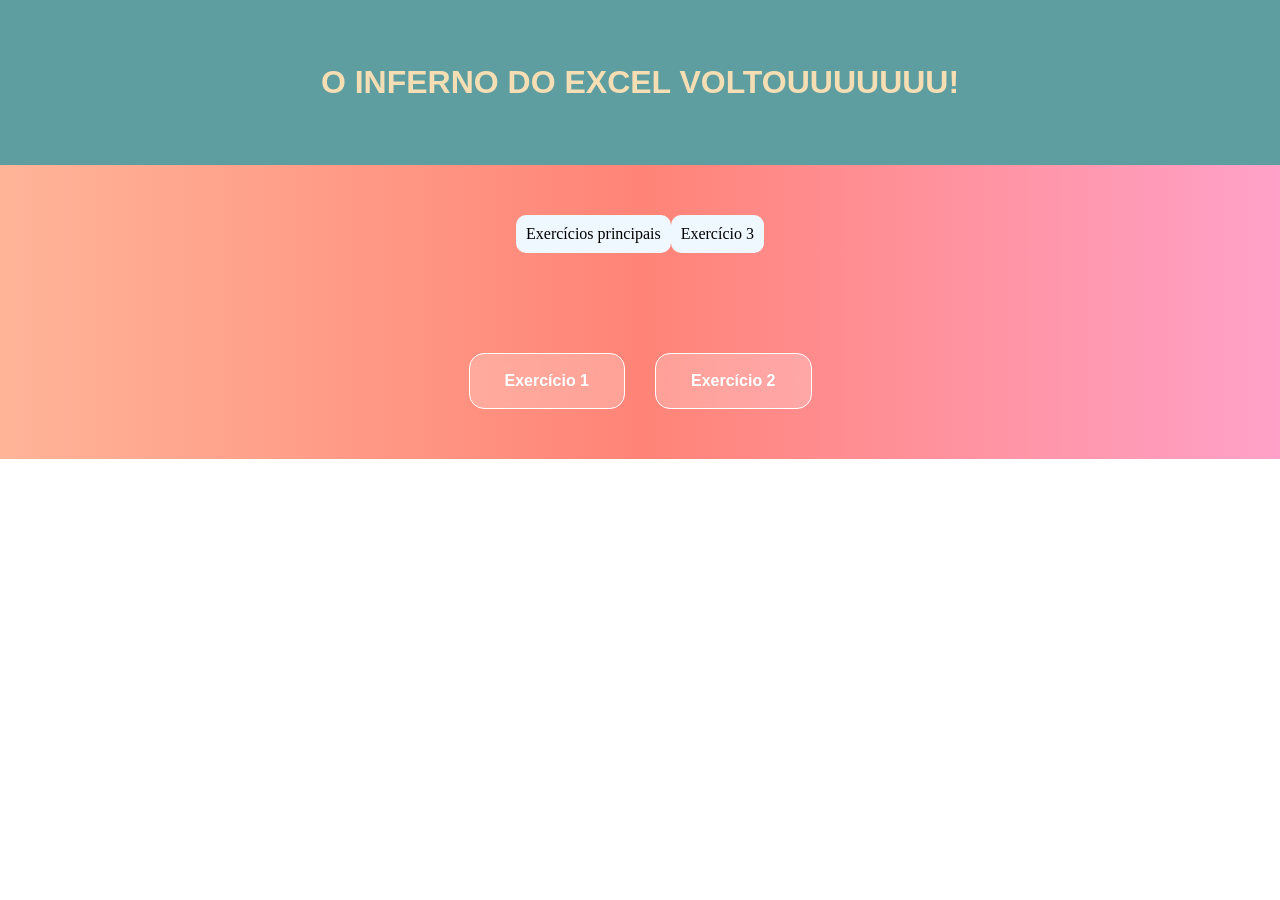
<file: index.html>
<!DOCTYPE html>
<html lang="pt-br">
<head>
    <meta charset="UTF-8">
    <meta name="viewport" content="width=device-width, initial-scale=1.0">
    <title>Excel</title>
    <link rel="stylesheet" href="style.css">
</head>
<body>
    <h1>O INFERNO DO EXCEL VOLTOUUUUUUU!</h1>
    <header>
        <nav>
            <a href="index.html" class="exercicios">Exercícios principais</a>
            <a href="botoes.html" class="pagina">Exercício 3</a>
        </nav>
    </header>

   
    <div class="botoes">
        <button onclick="hoppy()">Exercício 1</button>
        <button onclick="testeLogico()">Exercício 2</button>
    </div>

    <script src="./script.js"></script>
</body>
</html>
</file>
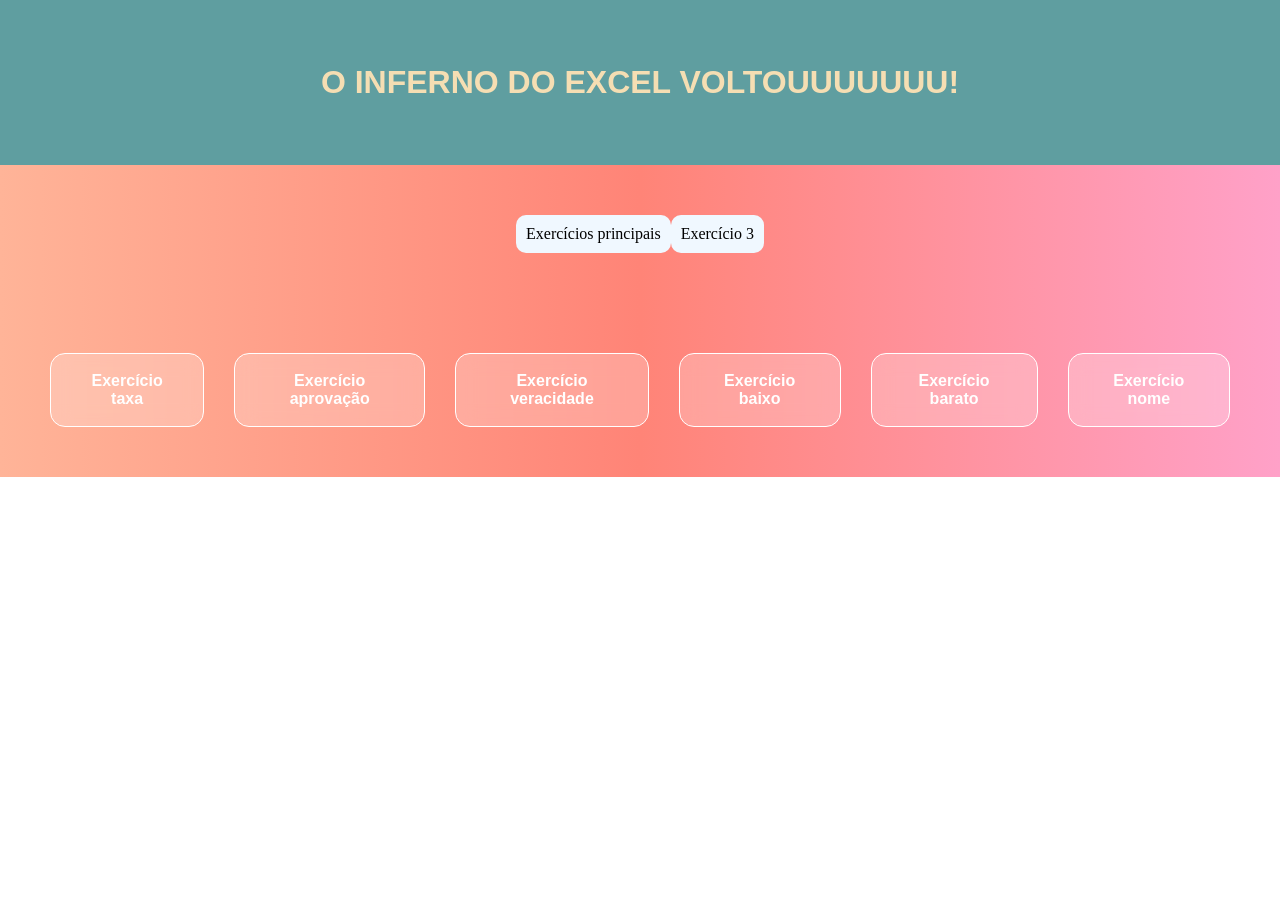
<file: botoes.html>
<!DOCTYPE html>
<html lang="pt-br">
<head>
    <meta charset="UTF-8">
    <meta name="viewport" content="width=device-width, initial-scale=1.0">
    <title>Excel</title>
    <link rel="stylesheet" href="style.css">
</head>
<body>
    <h1>O INFERNO DO EXCEL VOLTOUUUUUUU!</h1>
    <header>
        <nav>
            <a href="index.html" class="exercicios">Exercícios principais</a>
            <a href="botoes.html">Exercício 3</a>
        </nav>
    </header>

   
    <div class="botoes">
        <button onclick="taxa()">Exercício taxa</button>
        <button onclick="aprovação()">Exercício aprovação</button>
        <button onclick="veracidade()">Exercício veracidade</button>
        <button onclick="baixo()">Exercício baixo</button>
        <button onclick="barato()">Exercício barato</button>
        <button onclick="nome()">Exercício nome</button>
    </div>

    <script src="./script.js"></script>
</body>
</html>
</file>
<file: style.css>
*{
    margin: 0%;
    padding: 0%;
    box-sizing: border-box;
}

h1 {
    display: flex;
    justify-content: center;
    text-align: center;
    padding: 5%;
    background-color: cadetblue;
    color: wheat;
    font-family: 'Lucida Sans', Geneva, Verdana, sans-serif;
}


.botoes {
    display: flex;
    justify-content: center;
    gap: 30px;
    padding: 50px;
    background: linear-gradient(90deg,#ffb498, #ff8477, #ffa1c8);
}

.botoes button {
    padding: 18px 35px;
    border: 1px solid white;
    border-radius: 15px;
   
    color: white;
    font-size: 16px;
    font-weight: bold;
    cursor: pointer;
    transition: 0.3s;
    background-color: #ffffff3c;
    backdrop-filter: blur(10px);
}

.botoes button:hover {
    background-color: #ffb498;
    transform: translateY(-5px);
}

nav{
    display: flex;
    justify-content: center;
    align-items: center;
    padding: 50px;
    background:linear-gradient(90deg,#ffb498, #ff8477, #ffa1c8);
}

a{
    display:flex;
    justify-content: space-around;
    text-align: center;
    text-decoration: none;
    padding: 10px;
    border-radius: 10px;
    color: black;
    background-color:aliceblue;
}
</file>
